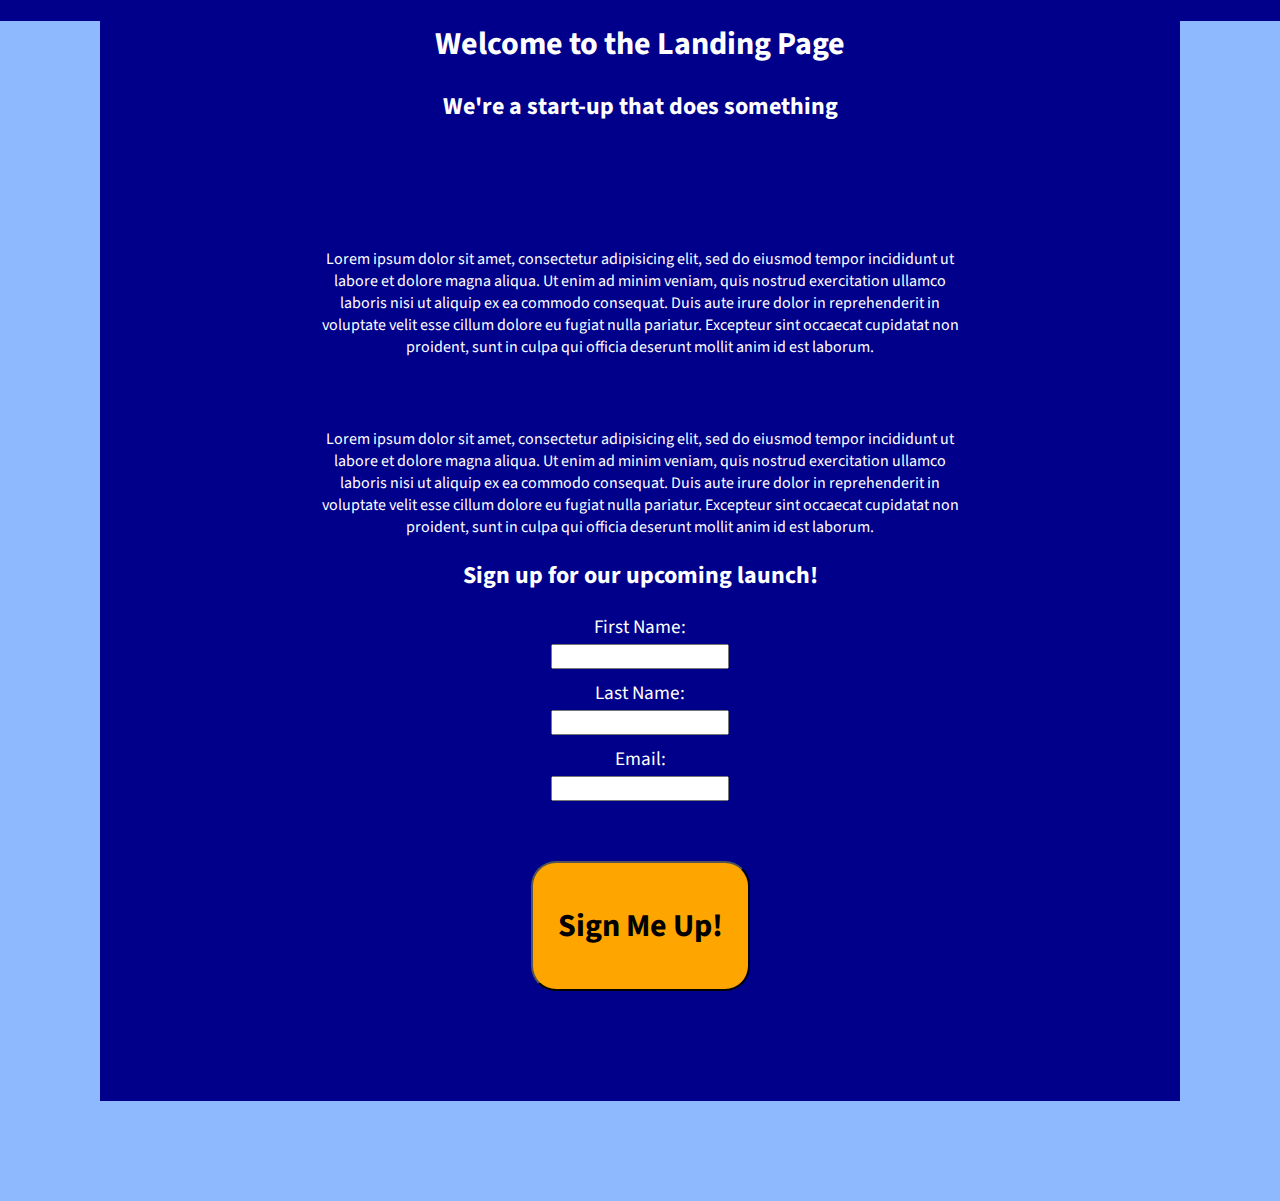
<file: index.html>
<!DOCTYPE html>
<html lang="en" dir="ltr">
  <head>
    <meta charset="utf-8">
    <title>Capstone</title>
    <link rel="stylesheet" href="css/master.css">
    <link href="https://fonts.googleapis.com/css?family=Source+Sans+Pro" rel="stylesheet">
  </head>
  <body>
    <h1>Welcome to the Landing Page</h1>
    <h2 id="startup">We're a start-up that does something</h2>
    <p>Lorem ipsum dolor sit amet, consectetur adipisicing elit, sed do eiusmod tempor incididunt ut labore et dolore magna aliqua. Ut enim ad minim veniam, quis nostrud exercitation ullamco laboris nisi ut aliquip ex ea commodo consequat. Duis aute irure dolor in reprehenderit in voluptate velit esse cillum dolore eu fugiat nulla pariatur. Excepteur sint occaecat cupidatat non proident, sunt in culpa qui officia deserunt mollit anim id est laborum.</p>
    <p>Lorem ipsum dolor sit amet, consectetur adipisicing elit, sed do eiusmod tempor incididunt ut labore et dolore magna aliqua. Ut enim ad minim veniam, quis nostrud exercitation ullamco laboris nisi ut aliquip ex ea commodo consequat. Duis aute irure dolor in reprehenderit in voluptate velit esse cillum dolore eu fugiat nulla pariatur. Excepteur sint occaecat cupidatat non proident, sunt in culpa qui officia deserunt mollit anim id est laborum.</p>
    <h2>Sign up for our upcoming launch!</h2>
    <form class="signup" action="thanks.html" method="get">
      <label for="firstname">First Name:</label><br>
      <input type="text" name="firstname" required><br>
      <label for="lastname">Last Name:</label><br>
      <input type="text" name="lastname" required><br>
      <label for="email">Email:</label><br>
      <input type="email" name="email" required><br>
      <input id="submit" type="submit" name="" value="Sign Me Up!">
    </form>
  </body>
</html>
</file>
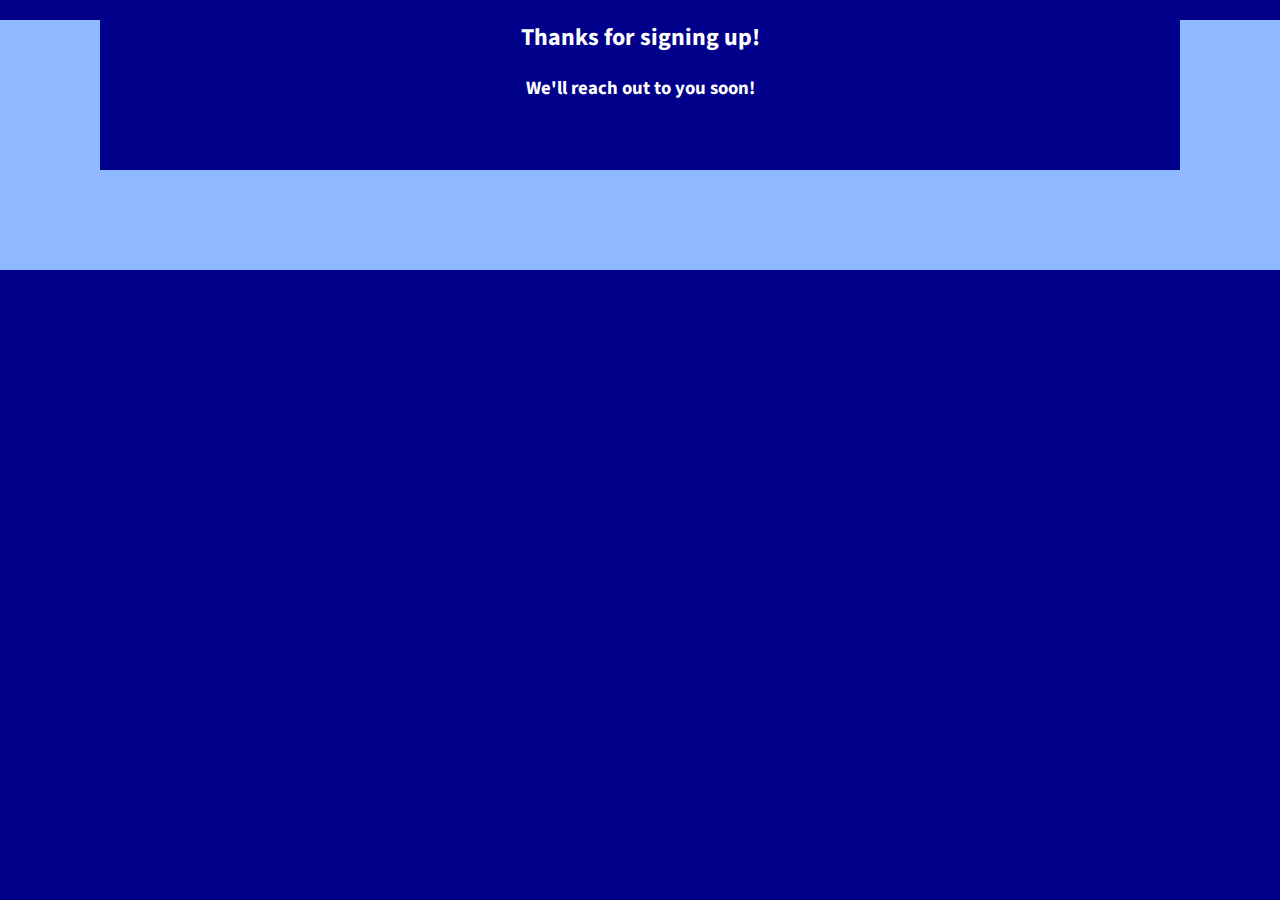
<file: thanks.html>
<!DOCTYPE html>
<html lang="en" dir="ltr">
  <head>
    <meta charset="utf-8">
    <title>Thank You!</title>
    <link rel="stylesheet" href="css/master.css">
    <link href="https://fonts.googleapis.com/css?family=Source+Sans+Pro" rel="stylesheet">
  </head>
  <body>
    <h2 id="thanks">Thanks for signing up!</h2>
    <h3>We'll reach out to you soon!</h3>
  </body>
</html>
</file>
<file: css/master.css>
body{
  font-family: 'Source Sans Pro', sans-serif;
  background: darkblue;
  color: white;
  border: 100px solid #8eb9ff;
  border-top: 0px;
  margin: auto;
  text-align: center
}

p{
  padding-top: 5%;
  padding-left: 20%;
  padding-right: 20%;
}

form{
  font-size: 1.2em;
  margin-bottom: 100px;
  font-family: 'Source Sans Pro', sans-serif;
}

input{
  font-family: 'Source Sans Pro', sans-serif;
  margin-bottom: 10px;
}

#submit{
  border-radius: 25px;
  padding: 40px 25px 40px 25px;
  background-color: orange;
  font-weight: bolder;
  font-size: 32px;
  margin-top: 50px;
}


#startup{
  padding-bottom: 50px;
}

h3{
  padding-bottom: 50px;
}
</file>
